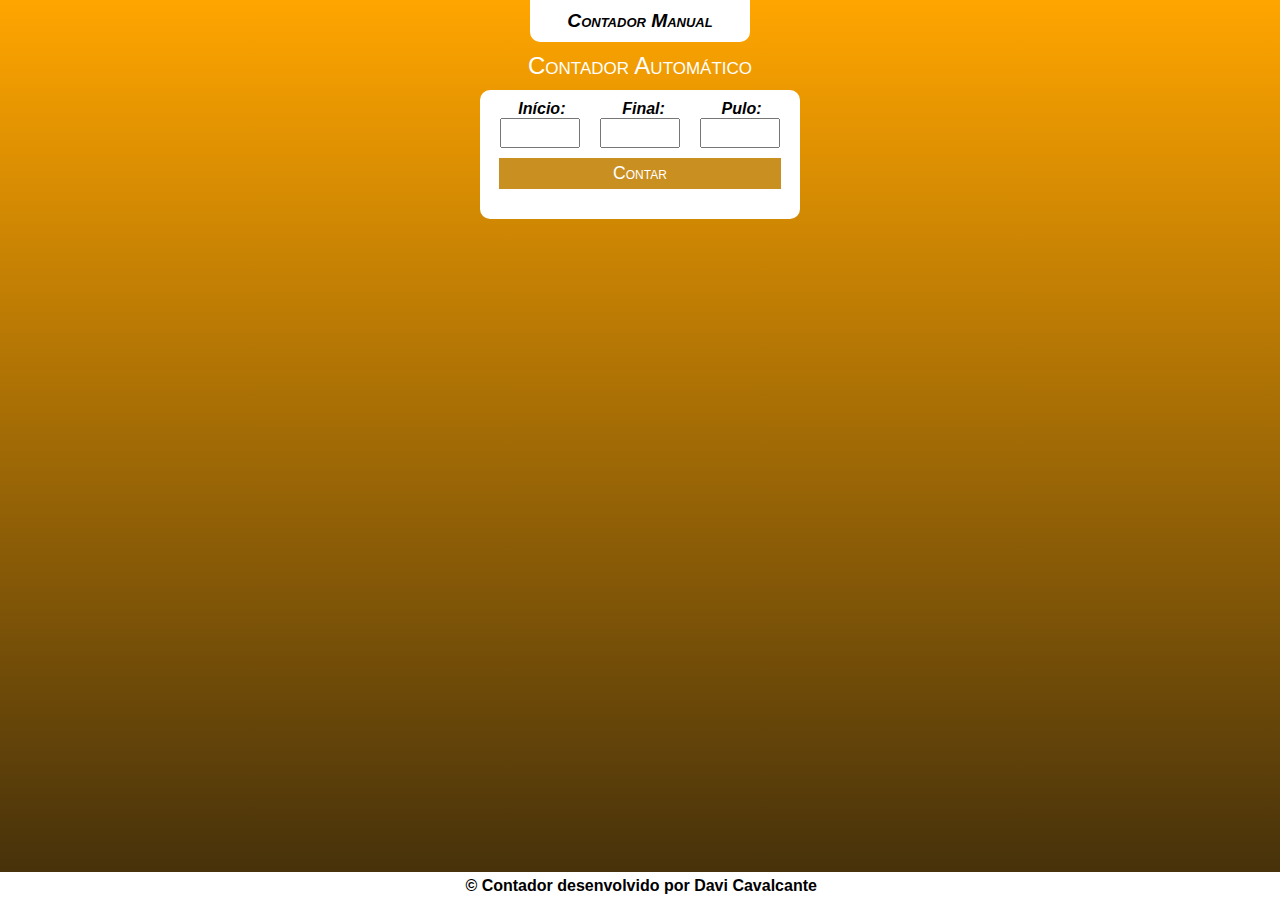
<file: index.html>
<!DOCTYPE html>
<html lang="pt-br">
<head>
    <meta charset="UTF-8">
    <meta http-equiv="X-UA-Compatible" content="IE=edge">
    <meta name="viewport" content="width=device-width, initial-scale=1.0">
    <link rel="shortcut icon" href="imagens/logoicon.ico" type="image/x-icon">
    <link rel="stylesheet" href="style/index.css">
    <title>Contador</title>
</head>
<body>
    <header>
        <a href="contador-manual.html">Contador Manual</a>
    </header>
    <div>
        <h1>Contador Automático</h1>
    </div>
    <section class="entrada">
        <div class="input-group">
            <label for="num-inicio">Início:</label>
            <label for="num-final">Final:</label>
            <label for="num-pulo">Pulo:</label>
        </div>
        <div class="input-group">
            <input type="number" name="num" id="num-inicio">
            <input type="number" name="num" id="num-final">
            <input type="number" name="num" id="num-pulo">
        </div>
        <button onclick="pegaDados()">Contar</button>
        <div class="saida">
            
        </div>
    </section>
    <footer>
        <p>&copy; Contador desenvolvido por <a href="https://github.com/davibcavalcante" target="_blank" rel="external">Davi Cavalcante</a></p>
    </footer>

    <script src="js/index.js"></script>
    <script src="js/contador-manual.js"></script>
</body>
</html>
</file>
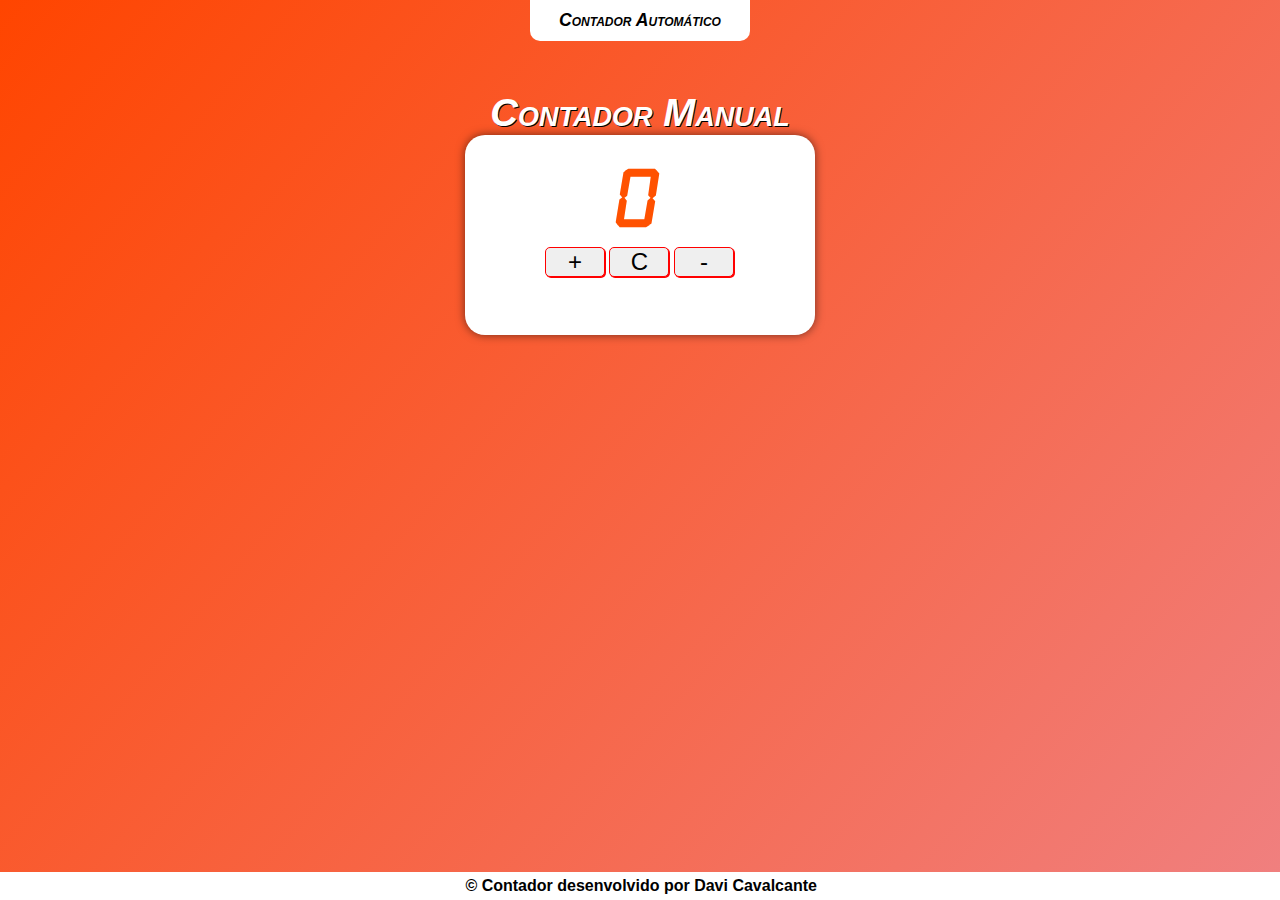
<file: contador-manual.html>
<!DOCTYPE html>
<html lang="pt-br">
<head>
    <meta charset="UTF-8">
    <meta http-equiv="X-UA-Compatible" content="IE=edge">
    <meta name="viewport" content="width=device-width, initial-scale=1.0">
    <link rel="shortcut icon" href="imagens/logoicon.ico" type="image/x-icon">
    <link rel="stylesheet" href="style/contador-manual.css">
    <title>Contador Manual</title>
</head>
<body>
    <header>
        <a href="index.html">Contador Automático</a>
    </header>
    <div>
        <h1>Contador Manual</h1>
    </div>
    <section>
        <div class="screen">0</div>
        <button onclick="upperClick()" class="upper-btn">+</button>
        <button onclick="clearClick()" class="clear-btn">C</button>
        <button onclick="lowerClick()" class="lower-btn">-</button>
    </section>
    <footer>
        <p>&copy; Contador desenvolvido por <a href="https://github.com/davibcavalcante">Davi Cavalcante</a></p>
    </footer>

    <script src="js/contador-manual.js"></script>
</body>
</html>
</file>
<file: style/index.css>
@charset "UTF-8";

* {
    margin: 0;
    padding: 0;
    font-family: Arial, Helvetica, sans-serif;
}

body {
    height: 100vh;
    background: white linear-gradient(to top, rgb(65, 46, 11), orange) no-repeat;
    background-size: contain;
    position: relative;
}

header > a {
    display: block;
    color: black;
    background-color: white;
    text-align: center;
    font-size: 1.2em;
    font-weight: bold;
    font-variant: small-caps;
    font-style: italic;
    text-decoration: none;
    padding: 10px;
    border-bottom-left-radius: 10px;
    border-bottom-right-radius: 10px;
    width: 200px;
    margin: auto;
}

header > a:hover {
    color: white;
    background-color: rgba(255, 136, 0, 0.493);
}

div > h1 {
    color: white;
    font: normal lighter 1.5em Arial, Helvetica, sans-serif;
    font-variant: small-caps;
    text-align: center;
    padding: 10px 0;
}

section {
    background-color: white;
    padding: 10px;
    border-radius: 10px;
    width: 300px;

    position: absolute;
    left: 50%;
    transform: translate(-50%);
}

.input-group {
    display: flex;
}

label {
    font: italic bold 1em Arial, Helvetica, sans-serif;
    display: inline-block;
    margin: auto;
}

input {
    font-size: 1em;
    display: inline-block;
    width: 70px;
    height: 20px;
    margin: auto;
    margin-bottom: 10px;
    padding: 3px;
}

button {
    color: white;
    background-color: rgb(202, 143, 33);
    font-variant: small-caps;
    font-size: 1.1em;
    border: none;
    padding: 5px;
    display: block;
    margin: auto;
    width: 94%;
    cursor: pointer;
    transition: .5s;
}

button:hover {
    background-color: rgb(216, 95, 15);
}

.saida {
    font: normal bold 1.3em Arial, Helvetica, sans-serif;
    font-variant: small-caps;
    text-align: justify;
    padding: 10px;
}

footer {
    background-color: white;
    width: 99.4%;
    padding: 5px;
    text-align: center;
    font: normal bold 1em Arial, Helvetica, sans-serif;


    position: absolute;
    bottom: 0;
}

footer > p > a {
    color: black;
    text-decoration: none;
}

footer > p > a:hover {
    text-decoration: underline;
}
</file>
<file: style/contador-manual.css>
@charset "UTF-8";

@font-face {
    font-family: 'clock';
    src: url(../fonts/alarm\ clock.ttf) format(truetype);
}

* {
    margin: 0px;
    padding: 0px;
    font-family: Arial, Helvetica, sans-serif;
}

body {
    background-image: linear-gradient(130deg, orangered, lightcoral);
    background-size: contain;
    height: 100vh;
    width: 100vw;
}

header > a {
    display: block;
    color: black;
    background-color: white;
    text-align: center;
    font-size: 1.1em;
    font-weight: bold;
    font-variant: small-caps;
    font-style: italic;
    text-decoration: none;
    padding: 10px;
    border-bottom-left-radius: 10px;
    border-bottom-right-radius: 10px;
    width: 200px;
    margin: auto;
    transition: .5s;
}

header > a:hover {
    color: white;
    background-color: orangered;
}

div > h1 {
    color: white;
    font: italic bolder 2.4em Arial, Helvetica, sans-serif;
    text-align: center;
    font-variant: small-caps;
    padding-top: 50px;
    text-shadow: 1px 1px 0px black;
}

section {
    background-color: rgb(255, 255, 255);
    border-radius: 20px;
    box-shadow: 0px 0px 10px rgba(0, 0, 0, 0.541);
    width: 350px;
    height: 200px;
    margin: auto;
}

section > div{
    color: rgb(255, 81, 0);
    font: normal bolder 5em clock;
    text-align: center;
    padding-top: 20px;
}

section > button {
    font-size: 1.5em;
    width: 60px;
    height: 30px;
    border: 1px solid red;
    border-radius: 5px;
    box-shadow: 1px 1px 0px red;
    margin-bottom: 3px;
}

section > button:hover {
    cursor: pointer;
    background-color: rgba(230, 78, 78, 0.397);
}

footer {
    background-color: white;
    width: 99.4%;
    padding: 5px;
    text-align: center;
    font: normal bold 1em Arial, Helvetica, sans-serif;


    position: absolute;
    bottom: 0;
}

footer > p > a {
    color: black;
    text-decoration: none;
    font-weight: bold;
}

footer > p > a:hover {
    text-decoration: underline;
}

.upper-btn {
    margin-left: 80px;
}

.clique {
    box-shadow: none;
}
</file>
